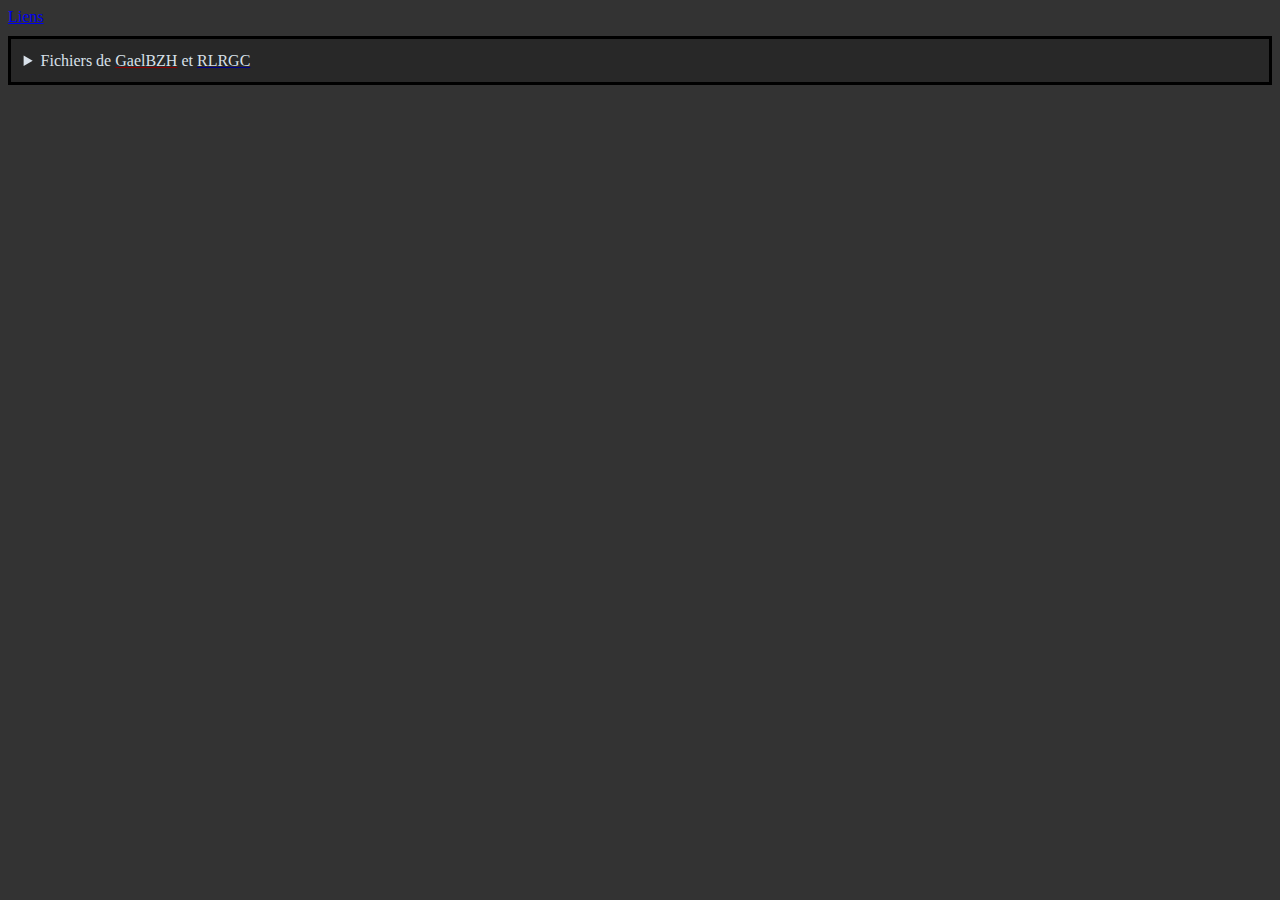
<file: index.html>
<!DOCTYPE html>
<html lang="fr">
<head>
    <meta charset="UTF-8">
    <meta name="viewport" content="width=device-width, initial-scale=1.0">
    <title>SIN | Activités</title>
    <link rel="stylesheet" type="text/css" href ="PageWeb/SIN.css">
    <link rel="stylesheet" type="text/css" href ="PageWeb/style_entete.css">
    <style>
        .Python li{
            margin-bottom:8px;
        }
        .Python li a, .Python li a:visited{
            transition:0.3s;
            color:inherit;
            border-width:3px;
            border-style:solid;
            display:inline-block;
            padding:2px
        }
        .Python li a:hover{
            transform: scale(1.1);
        }
        .Python .R{
            border-color:darkred;
        }
        .Python .G{
            border-color:darkblue;
        }
        details{
            background-color:rgba(0,0,0,0.2);
            border:3px solid black;
            margin-top:10px;
            padding:1%;
            color:#d9e1ea;
        }
        summary:hover{
            cursor:pointer;
        }
    </style>
</head>

<body>
    <a href="PageWeb/Sin_TP.html" > Liens </a> 
    <details>
        <summary>Fichiers de <span style="text-decoration:underline darkred">GaelBZH</span> et <span style="text-decoration:underline darkblue">RLRGC<span></span></summary>
            <h3>I- Python</h3>
            <ul class="Python">
                <li><a class="R" download href="Calculatrice.py">Calculatrice.py</a></li>
                <li><a class="G" download href="Casino_Gael.py">Casino_Gael.py</a></li>
                <li><a class="R" download href="Casino_Ronan.py">Casino_Ronan.py</a></li>
                <li><a class="R" download href="Juste_Prix.py">Juste_Prix.py</a></li>
                <li><a class="G" download href="ModuleEquation.py">ModuleEquation.py</a></li>
                <li><a class="R" download href="casino.py">casino.py</a></li>
                <li><a class="R" download href="entrainement2-biblio.py">entrainement2-biblio.py</a></li>
            </ul>
    </details>
</body>
</file>
<file: PageWeb/SIN.css>
body {

    background-color : rgba(0,0,0,0.8)
}

nav{
    background-color :rgba(120, 120, 120, 1);
    text-align: center;
}
nav a {
    margin-right: 35px;
}
</file>
<file: PageWeb/style_entete.css>
header{
    background-image: linear-gradient(
rgba(100,100,100,1)	,
rgba(120, 120, 120, 1))	, url("");
padding: 15px;
text-align: center;
font-size: 20px;
top:0;
position: sticky;
}
header a{
color:aqua;
margin: 0 40px;
padding: 10px;
border-radius: 30px;
text-decoration: none;
font-family: 'Segoe UI', Tahoma, Geneva, Verdana, sans-serif;
}

header a.BoutonBleu:hover{
color:rgb(48, 48, 48);
background-color: aqua;
}
</file>
